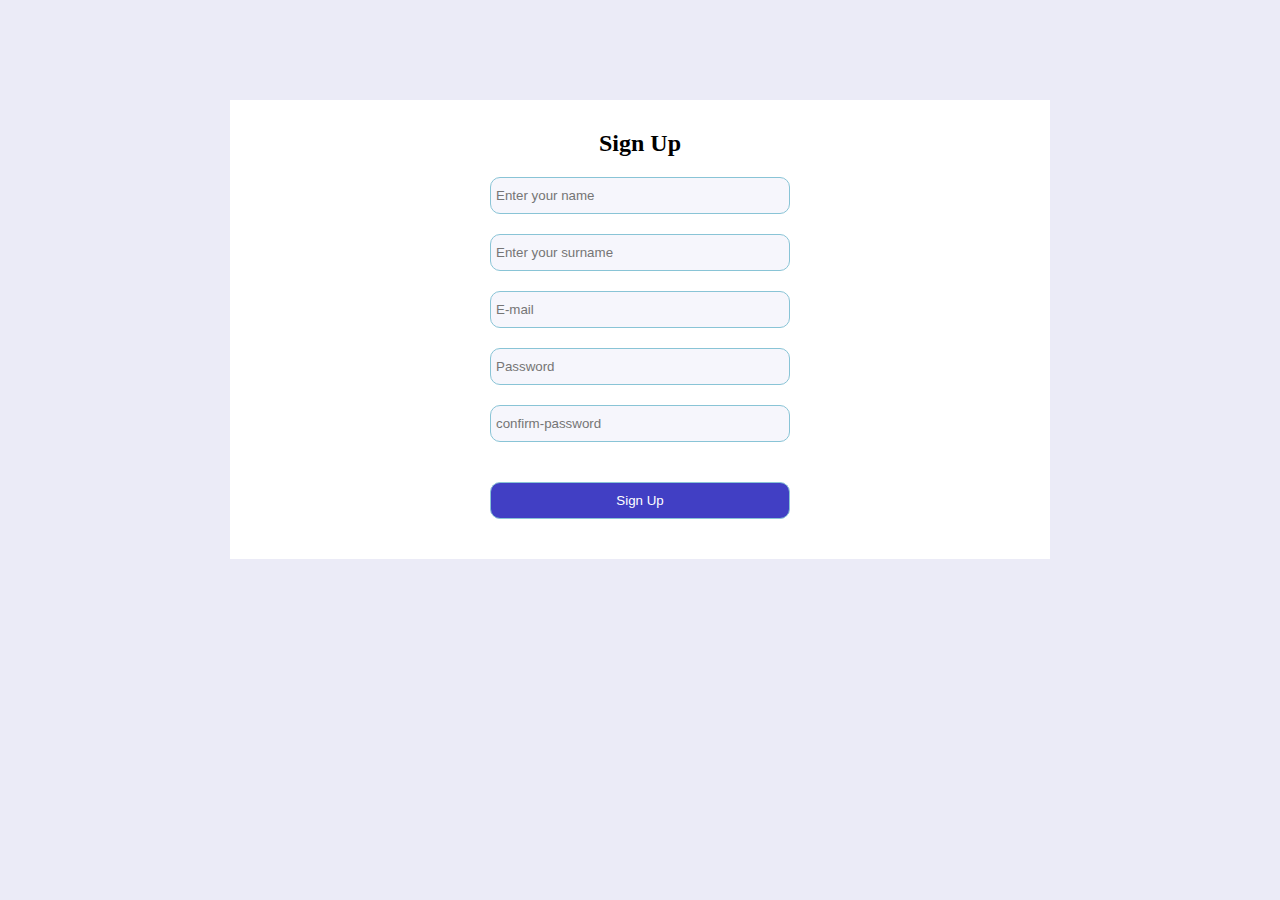
<file: index.html>
<!DOCTYPE html>
<html lang="en">

<head>
    <meta charset="UTF-8">
    <meta http-equiv="X-UA-Compatible" content="IE=edge">
    <meta name="viewport" content="width=device-width, initial-scale=1.0">
    <title>Document</title>
    <link rel="stylesheet" href="./style.css">
</head>

<body>
    <div class="fonStyle">
        <div class="SignUp">
            <h2>Sign Up</h2>
        </div>
        <form action="./newIndex.html" class="forms">
            <input type="text" placeholder="Enter your name" id="formsInput" oninput="myFunction()">
            <input type="text" placeholder="Enter your surname" id="formsInput" oninput="myFunction()">
            <input type="email" placeholder="E-mail" id="formsInput">
            <input type="password" placeholder="Password" id="formsInput" class="password">
            <input type="password" placeholder="confirm-password" id="formsInput" class="confirmPassword">
            <span id='message'></span>
            <input type="submit" value="Sign Up" id="inpSubmit">
            <span id='mySpan'></span>
        </form>
    </div>

    <script src="./script.js"></script>
</body>

</html>
</file>
<file: style.css>
body {
  background: #ebebf7;
}

.fonStyle {
  margin: 100px auto;
  width: 800px;
  background: white;
  padding: 10px;
}

.forms {
  width: 300px;
  display: flex;
  margin: 10px auto;
  flex-direction: column;
  justify-content: center;
  gap: 20px;
}
.forms input {
  padding: 10px 5px;
  background-color: #F6F6FC;
  border: 1px solid rgb(137, 196, 214);
  border-radius: 10px;
}
.forms input:hover {
  background-color: rgb(185, 215, 234);
}
.forms #inpSubmit {
  background: #413FC4;
  color: white;
}
.forms #inpSubmit:hover {
  background-color: #0c0a86;
}

.SignUp h2 {
  display: flex;
  justify-content: center;
}/*# sourceMappingURL=style.css.map */
</file>
